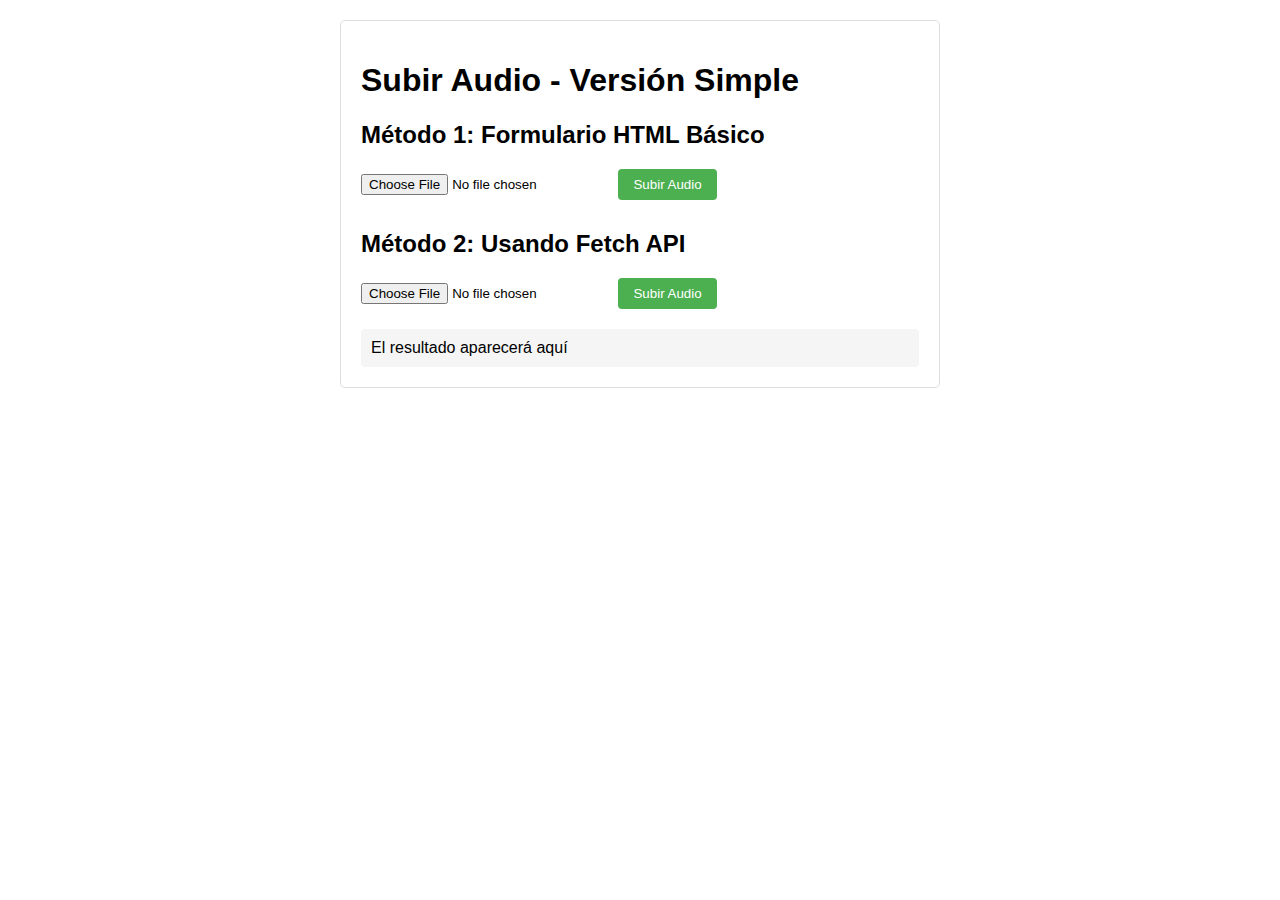
<file: templates/simple_upload.html>
<!DOCTYPE html>
<html>
<head>
    <title>Subida de Audio - Versión Simple</title>
    <style>
        body {
            font-family: Arial, sans-serif;
            max-width: 600px;
            margin: 0 auto;
            padding: 20px;
        }
        .container {
            border: 1px solid #ddd;
            padding: 20px;
            border-radius: 5px;
        }
        .success {
            color: green;
            font-weight: bold;
        }
        .error {
            color: red;
            font-weight: bold;
        }
        button {
            padding: 8px 15px;
            background-color: #4CAF50;
            color: white;
            border: none;
            border-radius: 4px;
            cursor: pointer;
        }
        #result {
            margin-top: 20px;
            padding: 10px;
            background-color: #f5f5f5;
            border-radius: 4px;
        }
    </style>
</head>
<body>
    <div class="container">
        <h1>Subir Audio - Versión Simple</h1>
        
        <div>
            <h2>Método 1: Formulario HTML Básico</h2>
            <form action="/asistencia/upload_audio/5" method="POST" enctype="multipart/form-data">
                <input type="file" name="audio" accept="audio/*" required>
                <button type="submit">Subir Audio</button>
            </form>
        </div>
        
        <div style="margin-top: 30px;">
            <h2>Método 2: Usando Fetch API</h2>
            <input type="file" id="audioFile" accept="audio/*">
            <button id="uploadBtn">Subir Audio</button>
            <div id="result">El resultado aparecerá aquí</div>
        </div>
    </div>
    
    <script>
        document.getElementById('uploadBtn').addEventListener('click', function() {
            const fileInput = document.getElementById('audioFile');
            const resultDiv = document.getElementById('result');
            
            if (!fileInput.files || fileInput.files.length === 0) {
                resultDiv.innerHTML = '<p class="error">Por favor selecciona un archivo</p>';
                return;
            }
            
            const file = fileInput.files[0];
            const formData = new FormData();
            formData.append('audio', file);
            
            resultDiv.innerHTML = 'Subiendo archivo...';
            
            fetch('/asistencia/upload_audio/5', {
                method: 'POST',
                body: formData
            })
            .then(response => {
                if (!response.ok) {
                    return response.text().then(text => {
                        throw new Error(`Error ${response.status}: ${text.substring(0, 100)}...`);
                    });
                }
                return response.json();
            })
            .then(data => {
                resultDiv.innerHTML = `<p class="success">Audio subido correctamente</p>
                                      <p>Mensaje: ${data.message}</p>
                                      <p>Archivo: ${data.filename || 'No especificado'}</p>`;
            })
            .catch(error => {
                resultDiv.innerHTML = `<p class="error">Error: ${error.message}</p>`;
                console.error('Error completo:', error);
            });
        });
    </script>
</body>
</html>
</file>
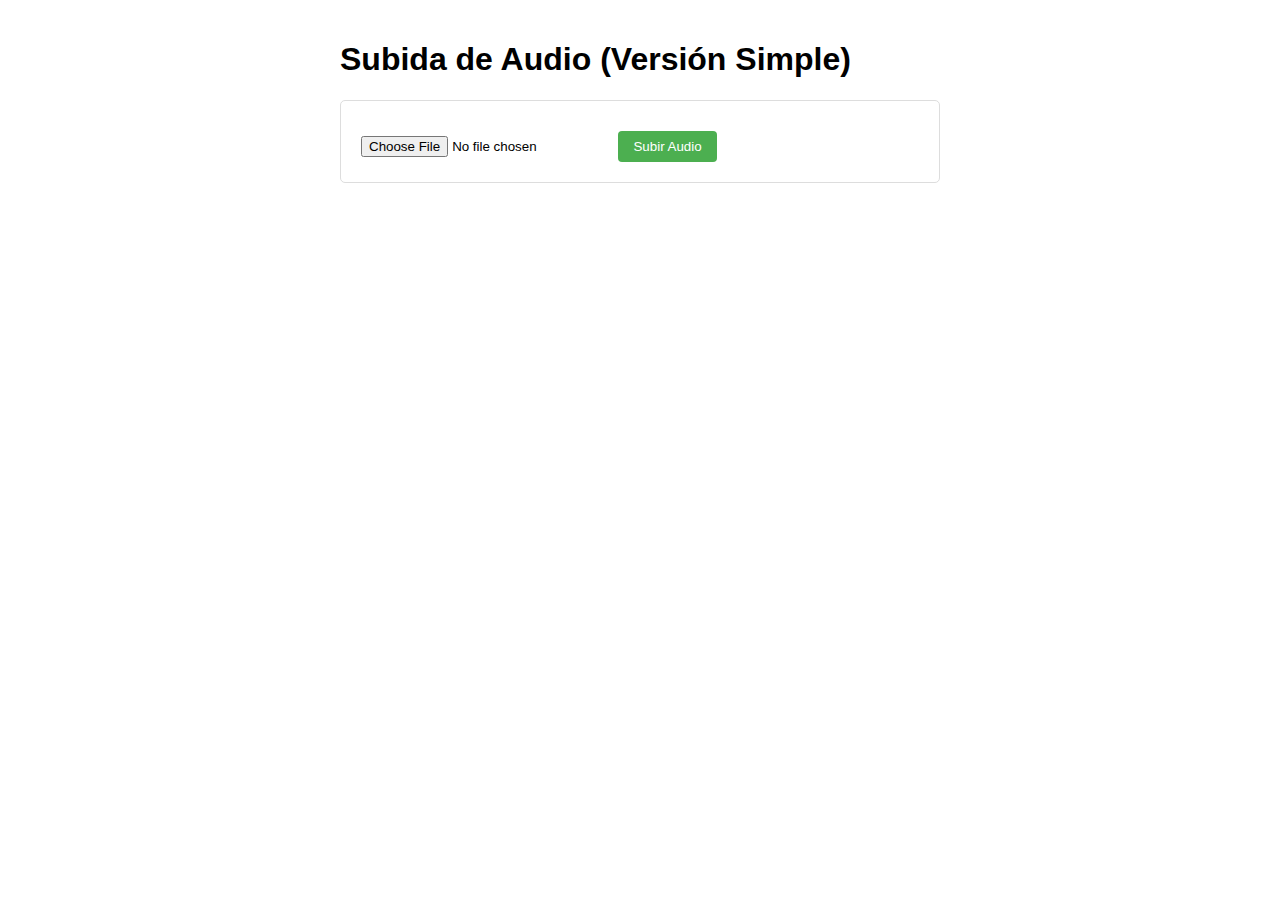
<file: templates/test_upload_simple.html>
<!DOCTYPE html>
<html>
<head>
    <title>Subida de Audio (Versión Simple)</title>
    <style>
        body {
            font-family: Arial, sans-serif;
            max-width: 600px;
            margin: 0 auto;
            padding: 20px;
        }
        .container {
            border: 1px solid #ddd;
            padding: 20px;
            border-radius: 5px;
            margin-bottom: 20px;
        }
        .success { color: green; font-weight: bold; }
        .error { color: red; font-weight: bold; }
        button {
            padding: 8px 15px;
            background-color: #4CAF50;
            color: white;
            border: none;
            border-radius: 4px;
            cursor: pointer;
            margin-top: 10px;
        }
        #progress {
            height: 20px;
            margin-top: 10px;
            background-color: #f3f3f3;
            border-radius: 4px;
            display: none;
        }
        #progress-bar {
            height: 100%;
            background-color: #4CAF50;
            border-radius: 4px;
            width: 0%;
            text-align: center;
            line-height: 20px;
            color: white;
        }
    </style>
</head>
<body>
    <h1>Subida de Audio (Versión Simple)</h1>
    
    <div class="container">
        <input type="file" id="audioFile" accept="audio/*">
        <button id="uploadBtn">Subir Audio</button>
        <div id="progress">
            <div id="progress-bar">0%</div>
        </div>
        <div id="result"></div>
    </div>
    
    <script>
        document.getElementById('uploadBtn').addEventListener('click', function() {
            const fileInput = document.getElementById('audioFile');
            const resultDiv = document.getElementById('result');
            const progressDiv = document.getElementById('progress');
            const progressBar = document.getElementById('progress-bar');
            
            if (fileInput.files.length === 0) {
                resultDiv.innerHTML = '<div class="error">No se seleccionó ningún archivo</div>';
                return;
            }
            
            const file = fileInput.files[0];
            const formData = new FormData();
            formData.append('audio', file);
            
            resultDiv.innerHTML = '<div>Preparando archivo...</div>';
            progressDiv.style.display = 'block';
            
            // Crear un objeto XMLHttpRequest para mostrar el progreso
            const xhr = new XMLHttpRequest();
            
            // CAMBIO AQUÍ: Usar la ruta correcta del blueprint
            xhr.open('POST', '/asistencia/audio/upload/5', true);
            
            // Mostrar progreso
            xhr.upload.onprogress = function(e) {
                if (e.lengthComputable) {
                    const percentComplete = (e.loaded / e.total) * 100;
                    progressBar.style.width = percentComplete + '%';
                    progressBar.textContent = Math.round(percentComplete) + '%';
                }
            };
            
            xhr.onload = function() {
                if (xhr.status === 200) {
                    try {
                        const data = JSON.parse(xhr.responseText);
                        if (data.success) {
                            resultDiv.innerHTML = `
                                <div class="success">¡Archivo subido correctamente!</div>
                                <div>Ruta: ${data.file_path}</div>
                                <div><audio controls src="${data.file_path}"></audio></div>
                            `;
                        } else {
                            resultDiv.innerHTML = `<div class="error">Error: ${data.error || 'Desconocido'}</div>`;
                        }
                    } catch (e) {
                        resultDiv.innerHTML = `<div class="error">Error al procesar respuesta: ${e.message}</div>`;
                    }
                } else {
                    resultDiv.innerHTML = `<div class="error">Error del servidor: ${xhr.status}</div>`;
                    try {
                        const response = JSON.parse(xhr.responseText);
                        resultDiv.innerHTML += `<div>${response.error || 'Sin detalles'}</div>`;
                    } catch(e) {
                        resultDiv.innerHTML += `<div>Respuesta: ${xhr.responseText.substring(0, 100)}</div>`;
                    }
                }
            };
            
            xhr.onerror = function() {
                resultDiv.innerHTML = '<div class="error">Error de conexión</div>';
            };
            
            xhr.send(formData);
        });
    </script>
</body>
</html>
</file>
